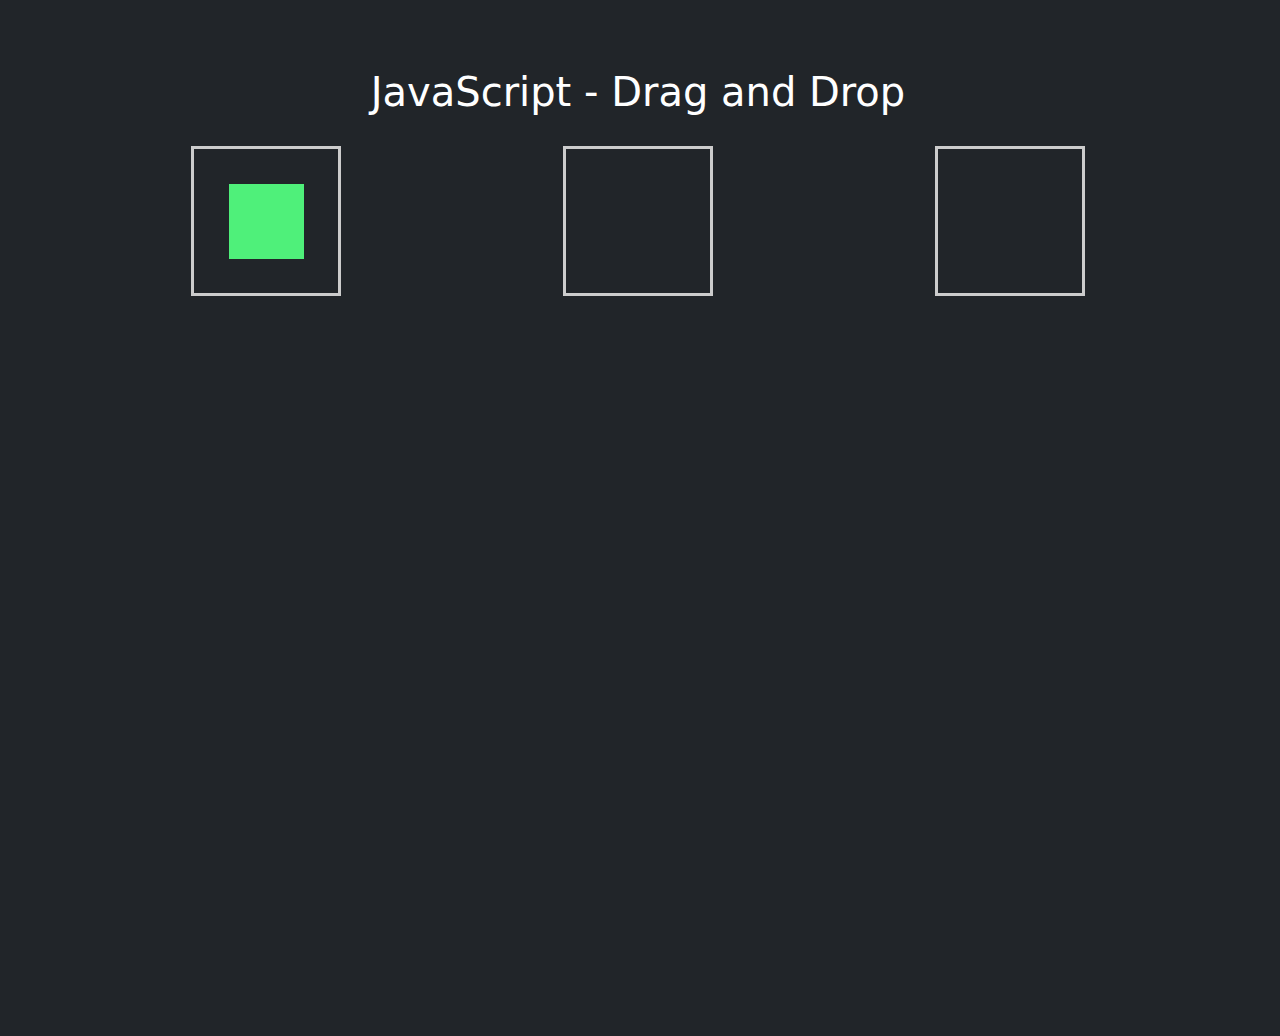
<file: index.html>
<!DOCTYPE html>
<html lang="en"  data-bs-theme="dark">
   <head>
       <meta charset="utf-8">
       <meta name="viewport" content="width=device-width, initial-scale=1">
       <link href="https://cdn.jsdelivr.net/npm/bootstrap@5.3.0/dist/css/bootstrap.min.css" rel="stylesheet">
       <link rel="stylesheet" href="style.css">
       <title>Drag drop</title>
   </head>
   <body> 

    <section class="p-5">
        <div class="container">
            <h1 class="text-white text-center">JavaScript - Drag and Drop</h1>  
               <div class="row drop-targets">
                    <div class="col-12 col-sm-10 col-lg-4 box">
                        <div class="item" id="item" draggable="true">
                            </div>
                    </div>
                    <div class="col-12 col-sm-10 col-lg-4  box"></div>
                    <div class="col-12 col-sm-10 col-lg-4  box"></div>
               </div>  
        </div>
    </section>
   </body>
   <script src="https://cdn.jsdelivr.net/npm/bootstrap@5.3.0/dist/js/bootstrap.bundle.min.js"></script>

   <!-- custom js -->
   <script src="index.js"></script>
</html>
</file>
<file: style.css>
h1 {
    color: #323330;
}

.container {
    height: 100vh;
    margin: 20px;

}

.drop-targets {
    display: flex;
    flex-direction: row;
    justify-content: space-around;
    align-items: center;

    margin: 20px 0;
}

.box {
    height: 150px;
    width: 150px;
    border: solid 3px #ccc;
    margin: 10px;

    /* align items in the box */
    display: flex;
    flex-direction: column;
    align-items: center;
    justify-content: center;

}


.drag-over {
    border: dashed 3px rgb(0, 191, 255);
}

.item {
    height: 75px;
    width: 75px;
    background-color: #4ff07a;

}

.hide {
    display: none;
}
</file>
